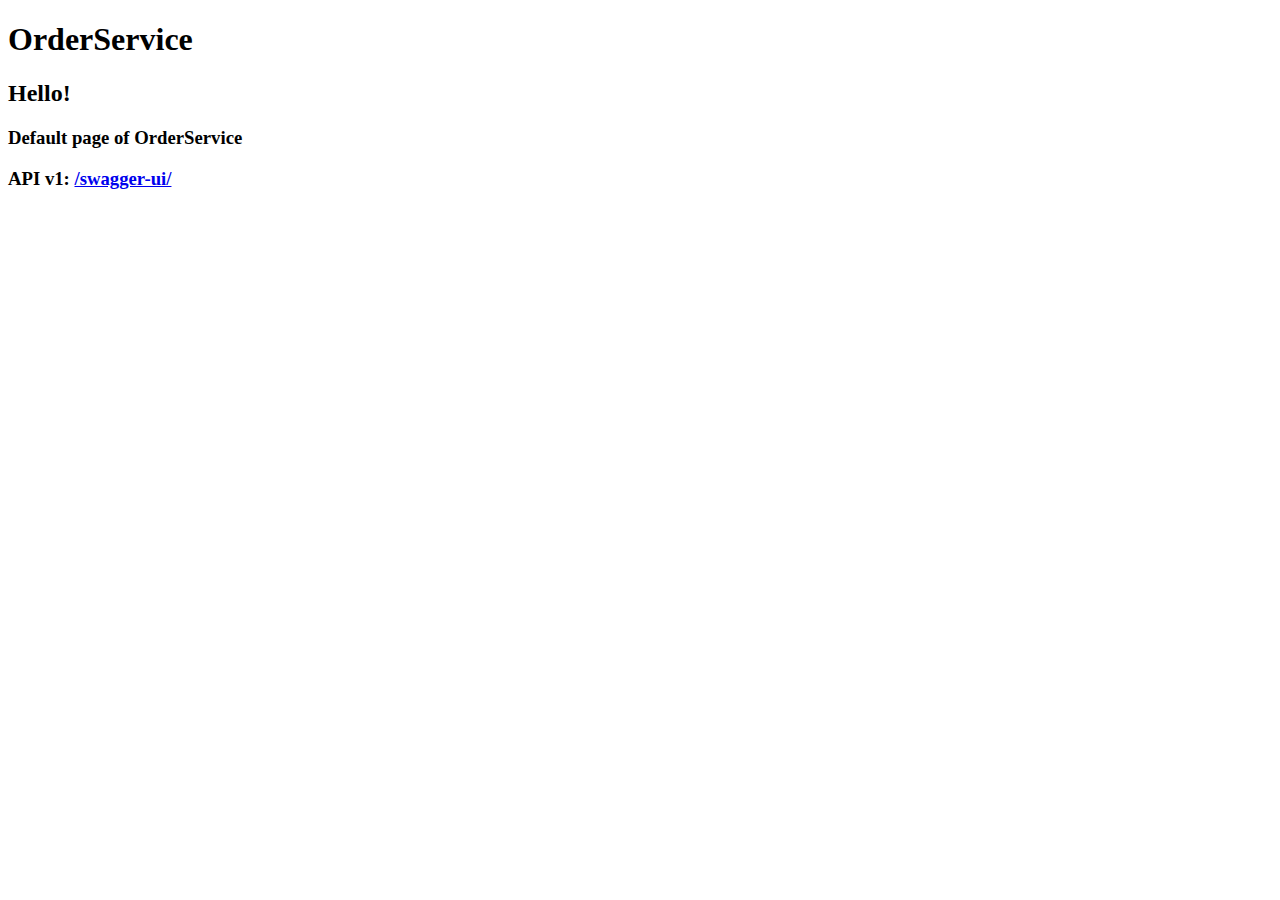
<file: OrderService/src/main/resources/static/index.html>
<!DOCTYPE html>
<html lang="en">
<head>
    <meta charset="UTF-8">
    <title>OrderService</title>
</head>
<body>
    <h1>OrderService</h1>
    <h2>Hello!</h2>
    <h3>Default page of OrderService</h3>
    <h3>API v1: <a href="./swagger-ui/">/swagger-ui/</a></h3>
</body>
</html>
</file>
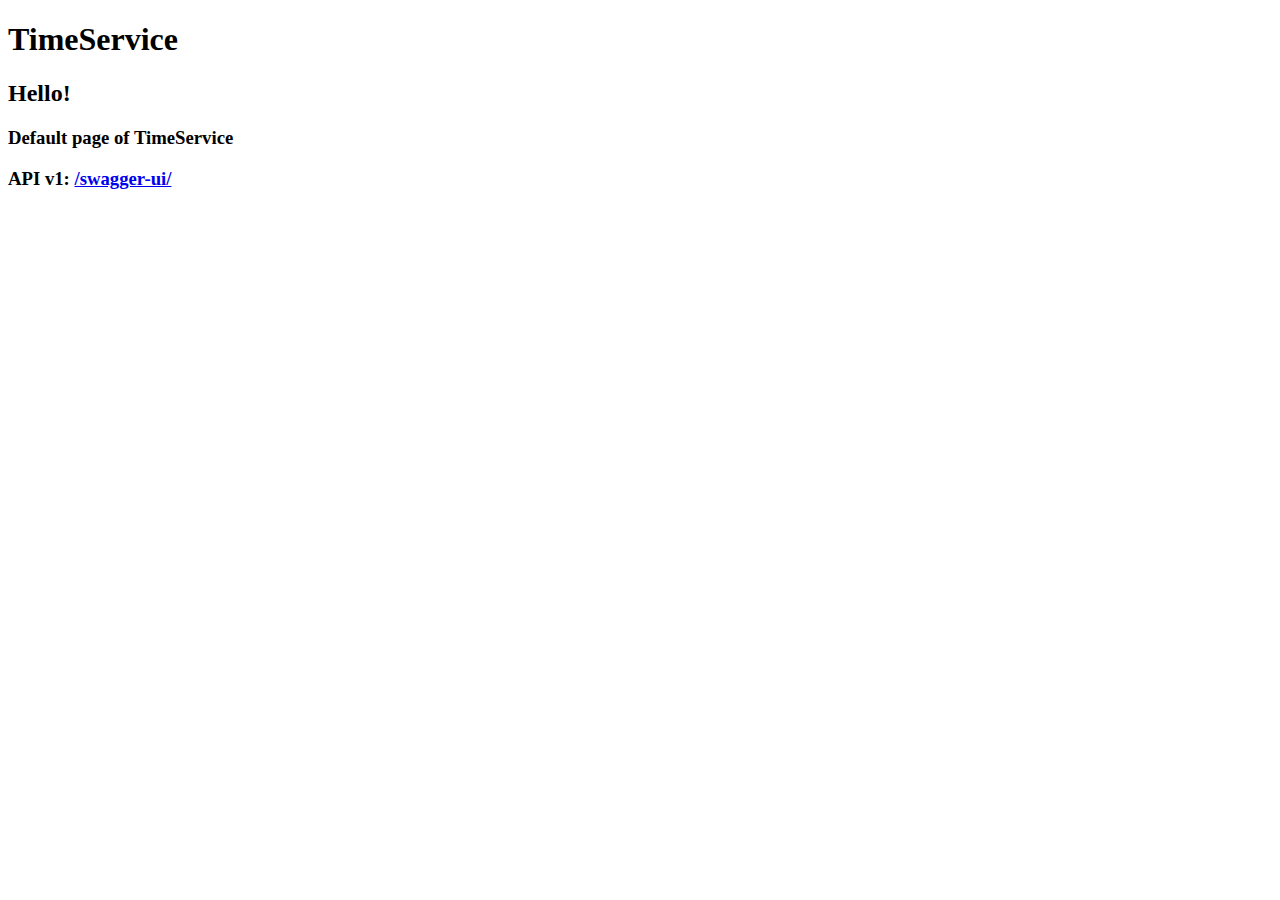
<file: TimeService/src/main/resources/static/index.html>
<!DOCTYPE html>
<html lang="en">
<head>
    <meta charset="UTF-8">
    <title>TimeService</title>
</head>
<body>
    <h1>TimeService</h1>
    <h2>Hello!</h2>
    <h3>Default page of TimeService</h3>
    <h3>API v1: <a href="./swagger-ui/">/swagger-ui/</a></h3>
</body>
</html>
</file>
